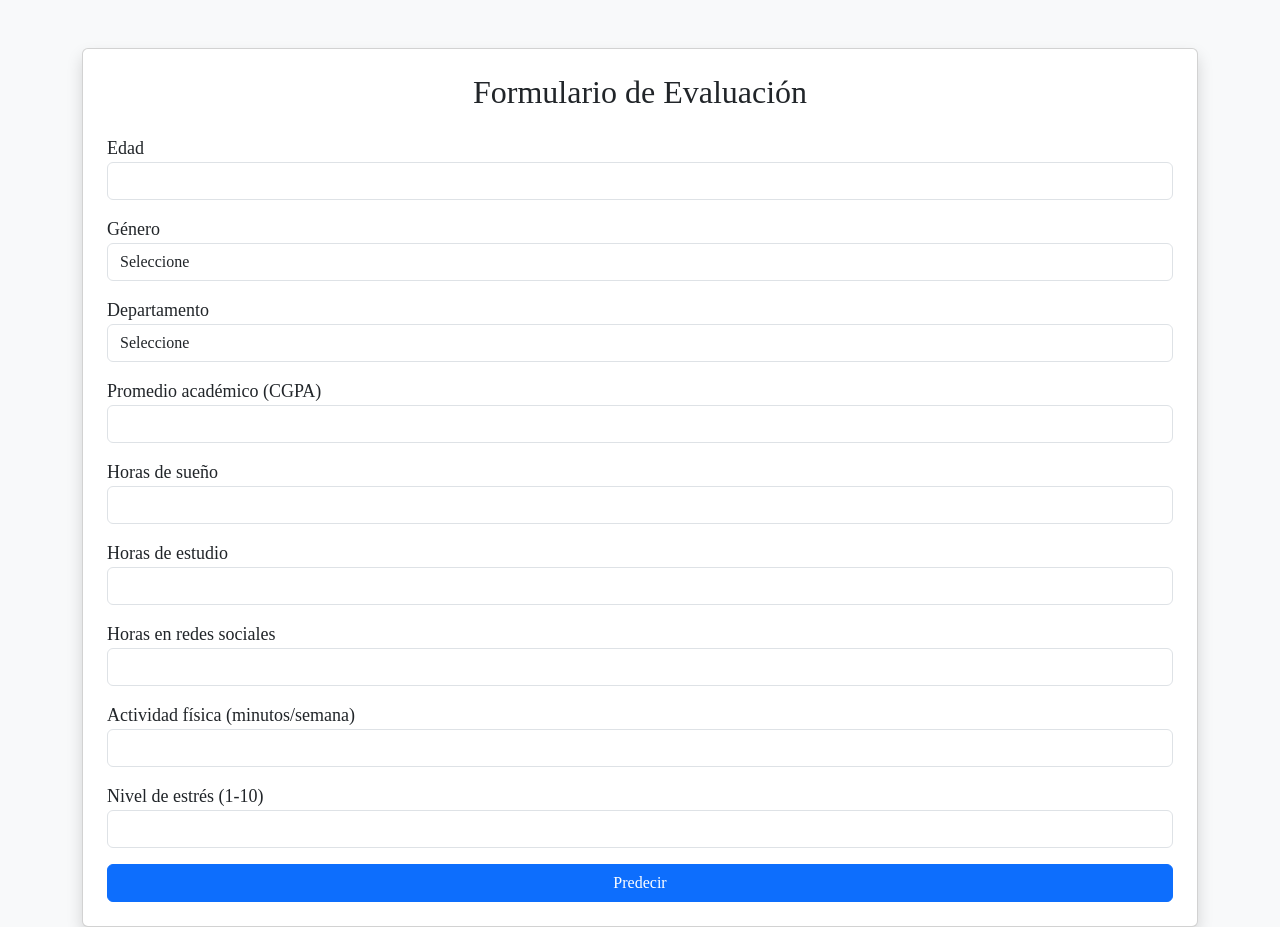
<file: ProyectoFinal/modelo_original/index.html>
<!DOCTYPE html>
<html lang="es">
<head>
    <meta charset="UTF-8">
    <title>Predicción de Depresión</title>
    <link href="https://cdn.jsdelivr.net/npm/bootstrap@5.3.0/dist/css/bootstrap.min.css" rel="stylesheet">
    <link rel="stylesheet" href="style.css">
</head>
<body class="bg-light">

<div class="container mt-5">
    <div class="card p-4 shadow">
        <h2 class="text-center mb-4">Formulario de Evaluación</h2>

        <form id="formulario">

            <div class="mb-3">
                <label>Edad</label>
                <input type="number" class="form-control" id="edad" min="0" required>
            </div>

            <div class="mb-3">
                <label>Género</label>
                <select class="form-control" id="genero" required>
                    <option value="">Seleccione</option>
                    <option value="Male">Masculino</option>
                    <option value="Female">Femenino</option>
                </select>
            </div>

            <div class="mb-3">
                <label>Departamento</label>
                    <select class="form-control" id="departamento" required>
                        <option value="">Seleccione</option>
                        <option value="Engineering">Ingeniería</option>
                        <option value="Science">Ciencias</option>
                        <option value="Arts">Artes</option>
                        <option value="Business">Negocios</option>
                    </select>
            </div>

            <div class="mb-3">
                <label>Promedio académico (CGPA)</label>
                <input type="number" step="0.01" class="form-control" id="cgpa" min="0" max="5" required>
            </div>

            <div class="mb-3">
                <label>Horas de sueño</label>
                <input type="number" class="form-control" id="sueno" min="0" required>
            </div>

            <div class="mb-3">
                <label>Horas de estudio</label>
                <input type="number" class="form-control" id="estudio" min="0" required>
            </div>

            <div class="mb-3">
                <label>Horas en redes sociales</label>
                <input type="number" class="form-control" id="redes" min="0" required>
            </div>

            <div class="mb-3">
                <label>Actividad física (minutos/semana)</label>
                <input type="number" class="form-control" id="actividad" min="0" required>
            </div>

            <div class="mb-3">
                <label>Nivel de estrés (1-10)</label>
                <input type="number" class="form-control" id="estres" min="1" max="10" required>
            </div>
            
            <button type="submit" class="btn btn-primary w-100">
                Predecir
            </button>

        </form>
    </div>
</div>

<script src="script.js"></script>
</body>
</html>
</file>
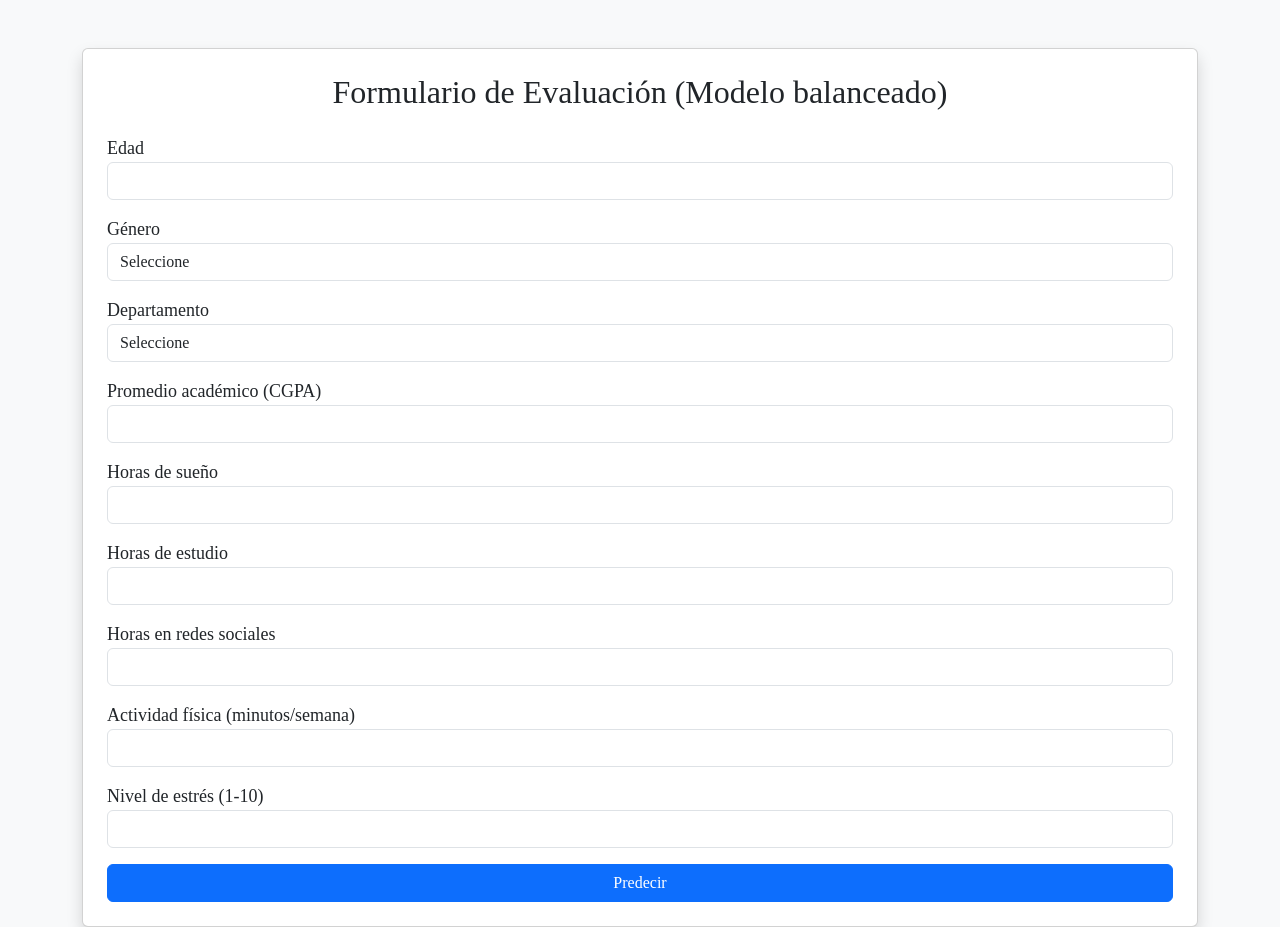
<file: ProyectoFinal/modelo_smote/index.html>
<!DOCTYPE html>
<html lang="es">
<head>
    <meta charset="UTF-8">
    <title>Predicción de Depresión</title>
    <link href="https://cdn.jsdelivr.net/npm/bootstrap@5.3.0/dist/css/bootstrap.min.css" rel="stylesheet">
    <link rel="stylesheet" href="style.css">
</head>
<body class="bg-light">

<div class="container mt-5">
    <div class="card p-4 shadow">
        <h2 class="text-center mb-4">Formulario de Evaluación (Modelo balanceado)</h2>

        <form id="formulario">

            <div class="mb-3">
                <label>Edad</label>
                <input type="number" class="form-control" id="edad" min="0" required>
            </div>

            <div class="mb-3">
                <label>Género</label>
                <select class="form-control" id="genero" required>
                    <option value="">Seleccione</option>
                    <option value="Male">Masculino</option>
                    <option value="Female">Femenino</option>
                </select>
            </div>

            <div class="mb-3">
                <label>Departamento</label>
                    <select class="form-control" id="departamento" required>
                        <option value="">Seleccione</option>
                        <option value="Engineering">Ingeniería</option>
                        <option value="Science">Ciencias</option>
                        <option value="Arts">Artes</option>
                        <option value="Business">Negocios</option>
                    </select>
            </div>

            <div class="mb-3">
                <label>Promedio académico (CGPA)</label>
                <input type="number" step="0.01" class="form-control" id="cgpa" min="0" max="5" required>
            </div>

            <div class="mb-3">
                <label>Horas de sueño</label>
                <input type="number" class="form-control" id="sueno" min="0" required>
            </div>

            <div class="mb-3">
                <label>Horas de estudio</label>
                <input type="number" class="form-control" id="estudio" min="0" required>
            </div>

            <div class="mb-3">
                <label>Horas en redes sociales</label>
                <input type="number" class="form-control" id="redes" min="0" required>
            </div>

            <div class="mb-3">
                <label>Actividad física (minutos/semana)</label>
                <input type="number" class="form-control" id="actividad" min="0" required>
            </div>

            <div class="mb-3">
                <label>Nivel de estrés (1-10)</label>
                <input type="number" class="form-control" id="estres" min="1" max="10" required>
            </div>
            
            <button type="submit" class="btn btn-primary w-100">
                Predecir
            </button>

        </form>
    </div>
</div>

<script src="script.js"></script>
</body>
</html>
</file>
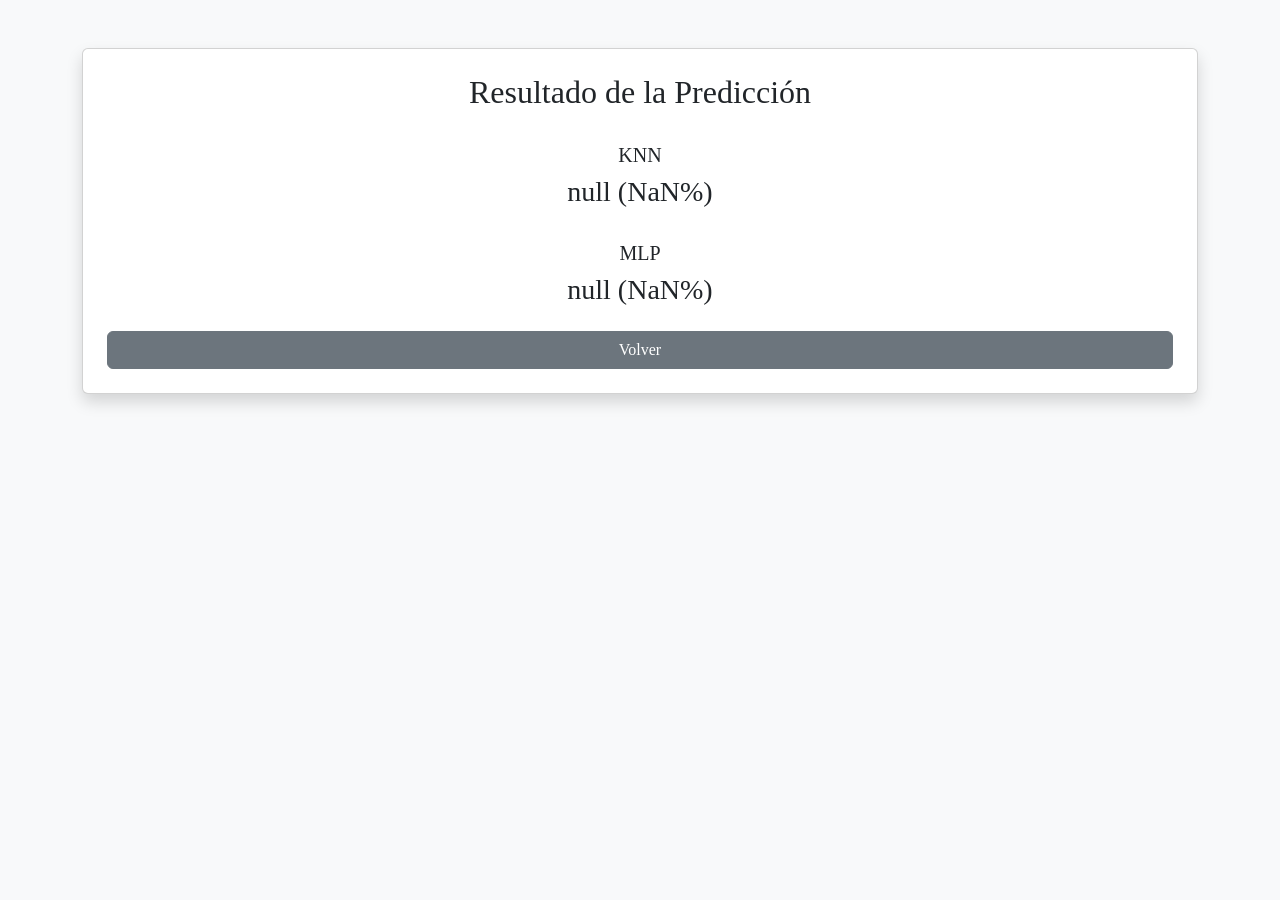
<file: ProyectoFinal/modelo_original/resultado.html>
<!DOCTYPE html>
<html lang="es">
<head>
    <meta charset="UTF-8">
    <title>Resultado</title>
    <link href="https://cdn.jsdelivr.net/npm/bootstrap@5.3.0/dist/css/bootstrap.min.css" rel="stylesheet">
    <link rel="stylesheet" href="style.css">
</head>
<body class="bg-light">

<div class="container mt-5 text-center">
    <div class="card p-4 shadow">

        <h2>Resultado de la Predicción</h2>

        <h5 class="mt-4">KNN</h5>
        <h3 id="resultado-knn"></h3>

        <h5 class="mt-4">MLP</h5>
        <h3 id="resultado-mlp"></h3>

        <a href="index.html" class="btn btn-secondary mt-3">Volver</a>

    </div>
</div>

<script>
    document.getElementById("resultado-knn").innerText = localStorage.getItem("knn_prediccion") + " (" + (parseFloat(localStorage.getItem("knn_probabilidad")) * 100).toFixed(2) + "%)";
    document.getElementById("resultado-mlp").innerText = localStorage.getItem("mlp_prediccion") + " (" + (parseFloat(localStorage.getItem("mlp_probabilidad")) * 100).toFixed(2) + "%)";
</script>

</body>
</html>
</file>
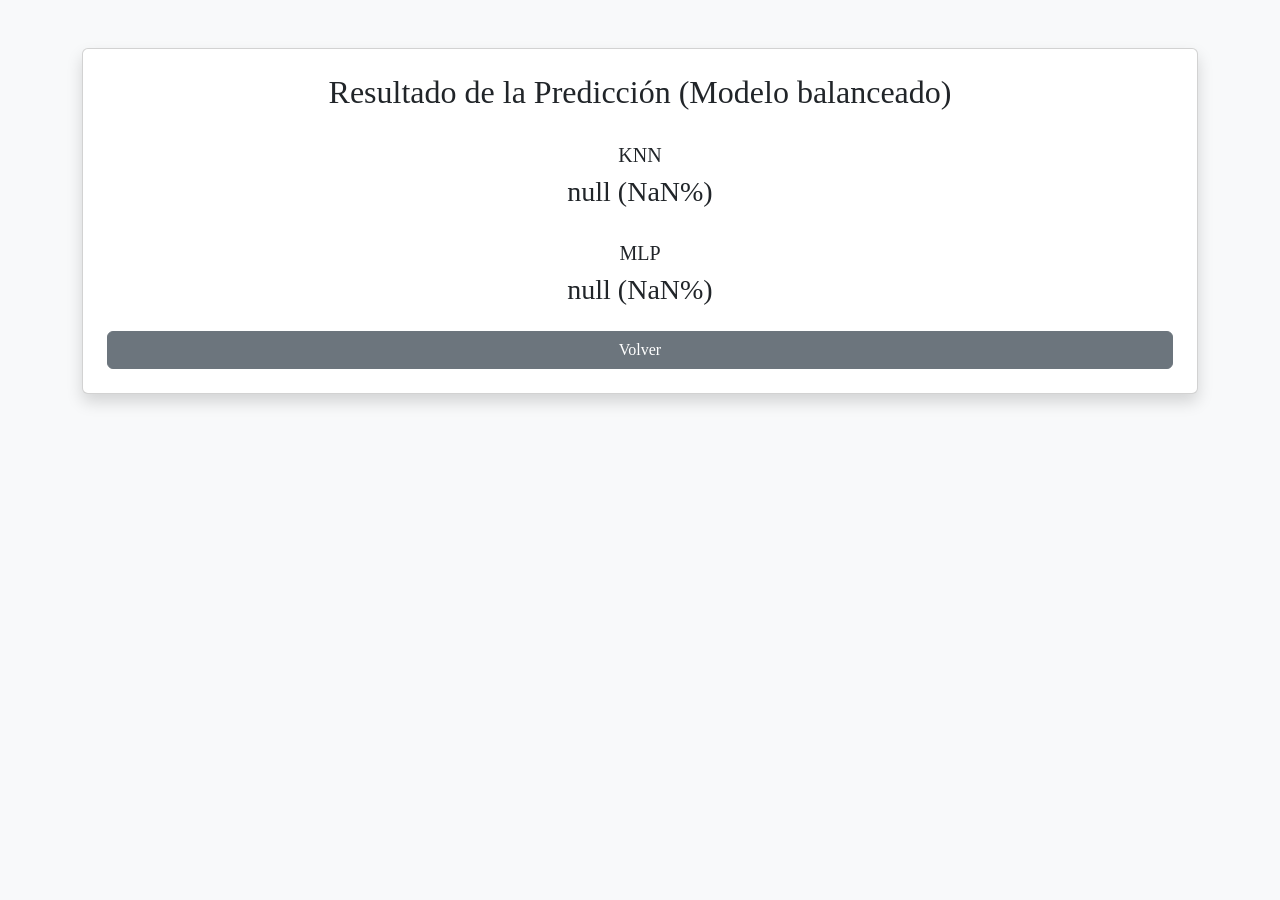
<file: ProyectoFinal/modelo_smote/resultado.html>
<!DOCTYPE html>
<html lang="es">
<head>
    <meta charset="UTF-8">
    <title>Resultado</title>
    <link href="https://cdn.jsdelivr.net/npm/bootstrap@5.3.0/dist/css/bootstrap.min.css" rel="stylesheet">
    <link rel="stylesheet" href="style.css">
</head>
<body class="bg-light">

<div class="container mt-5 text-center">
    <div class="card p-4 shadow">

        <h2>Resultado de la Predicción (Modelo balanceado)</h2>

        <h5 class="mt-4">KNN</h5>
        <h3 id="resultado-knn"></h3>

        <h5 class="mt-4">MLP</h5>
        <h3 id="resultado-mlp"></h3>

        <a href="index.html" class="btn btn-secondary mt-3">Volver</a>

    </div>
</div>

<script>
    document.getElementById("resultado-knn").innerText = localStorage.getItem("knn_prediccion") + " (" + (parseFloat(localStorage.getItem("knn_probabilidad")) * 100).toFixed(2) + "%)";
    document.getElementById("resultado-mlp").innerText = localStorage.getItem("mlp_prediccion") + " (" + (parseFloat(localStorage.getItem("mlp_probabilidad")) * 100).toFixed(2) + "%)";
</script>

</body>
</html>
</file>
<file: ProyectoFinal/modelo_original/style.css>
body {
    font-family: "Times New Roman", Times, serif;
    font-size: 18px;
}
</file>
<file: ProyectoFinal/modelo_smote/style.css>
body {
    font-family: "Times New Roman", Times, serif;
    font-size: 18px;
}
</file>
